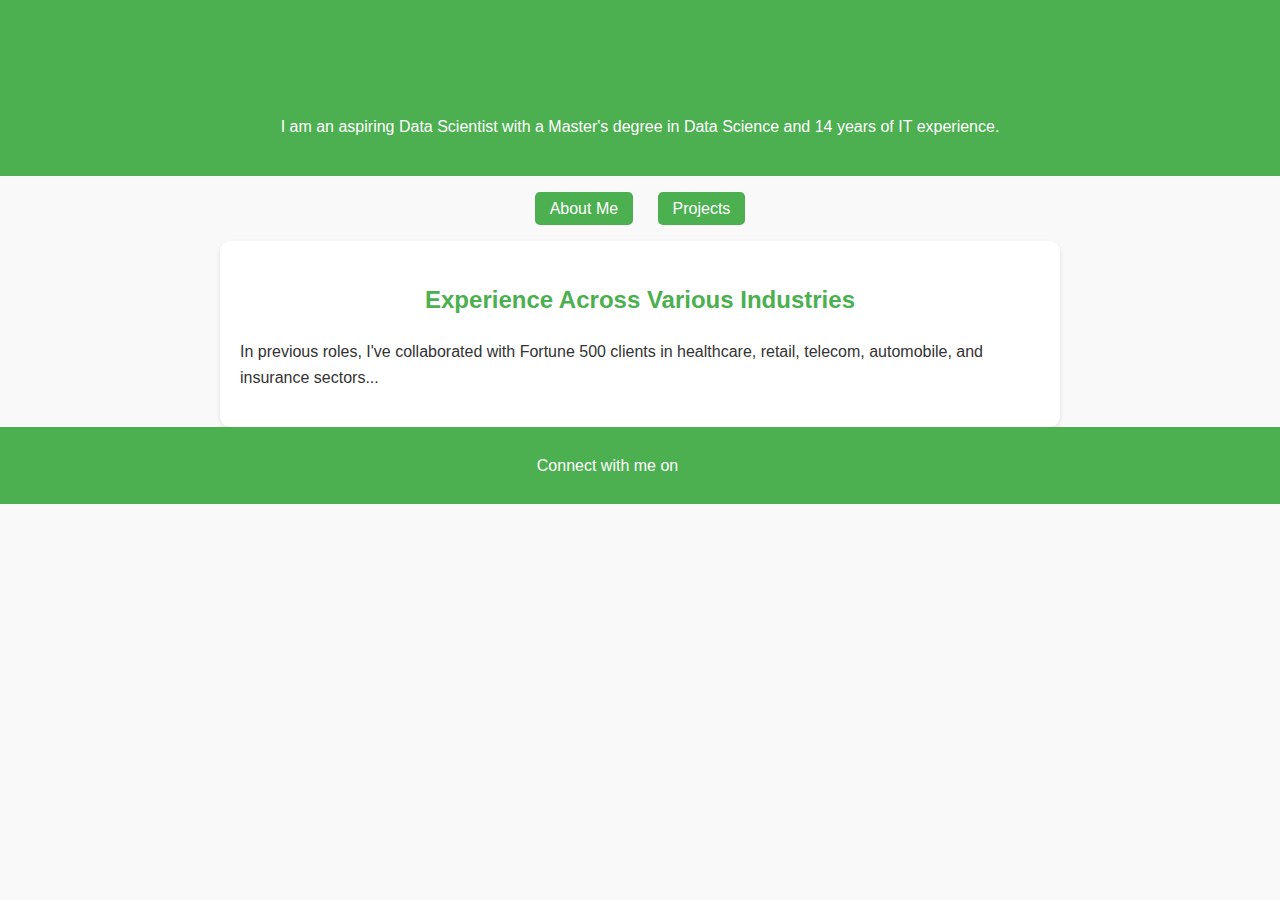
<file: index.html>
<!DOCTYPE html>
<html lang="en">
<head>
    <meta charset="UTF-8">
    <meta name="viewport" content="width=device-width, initial-scale=1.0">
    <title>My Data Science Portfolio</title>
    <link rel="stylesheet" href="styles.css">
</head>
<body>
    <header>
        <h1>Welcome</h1>
        <p>I am an aspiring Data Scientist with a Master's degree in Data Science and 14 years of IT experience.</p>
    </header>

    <nav>
        <ul>
            <li><a href="aboutme.html">About Me</a></li>
            <li><a href="project.html">Projects</a></li>
        </ul>
    </nav>

    <div class="container">
        <h2>Experience Across Various Industries</h2>
        <p>In previous roles, I've collaborated with Fortune 500 clients in healthcare, retail, telecom, automobile, and insurance sectors...</p>
    </div>

    <footer>
        <p>Connect with me on <a href="https://www.linkedin.com/in/anand-dataanalyst/">LinkedIn</a></p>
    </footer>
</body>
</html>
</file>
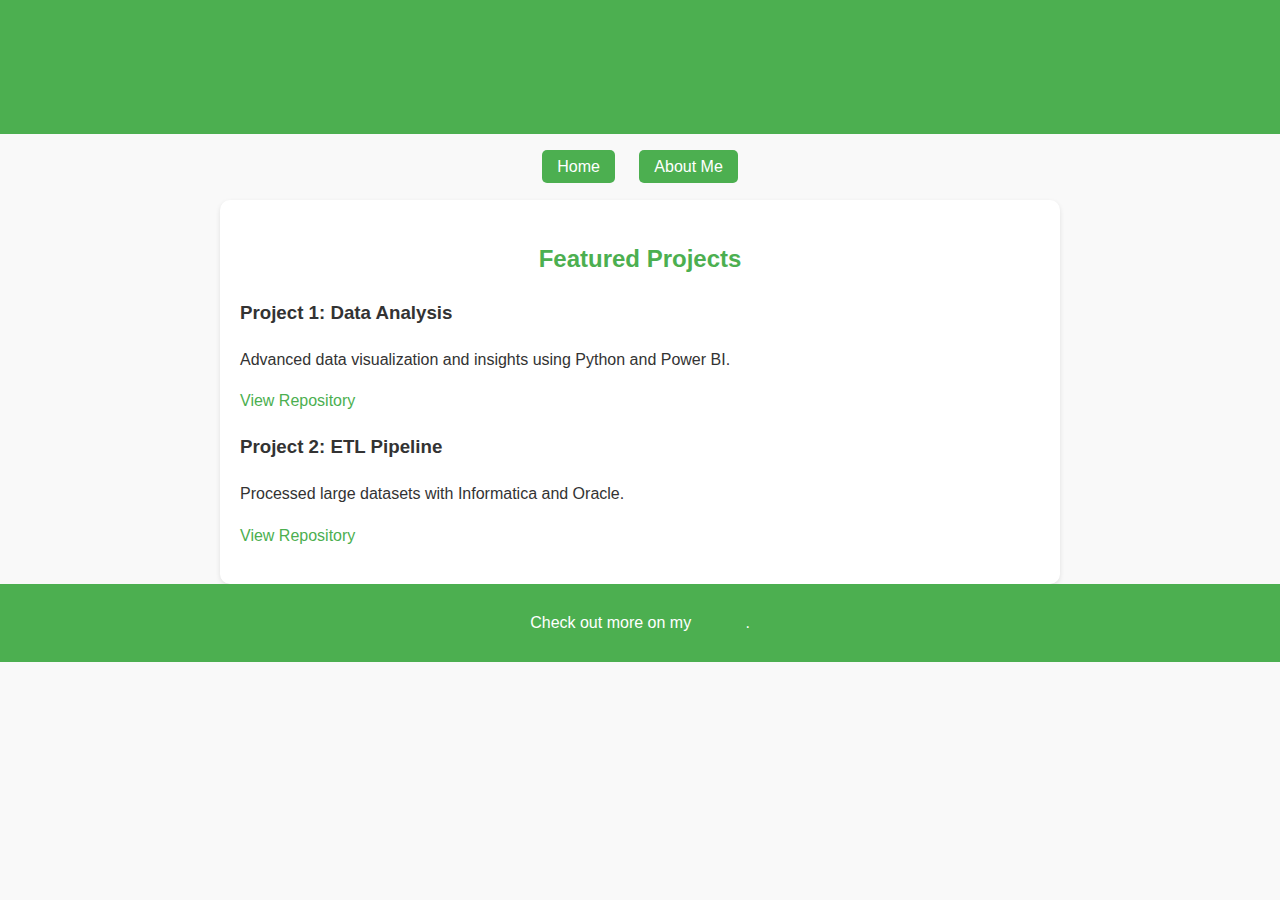
<file: project.html>
<!DOCTYPE html>
<html lang="en">
<head>
    <meta charset="UTF-8">
    <meta name="viewport" content="width=device-width, initial-scale=1.0">
    <title>Projects</title>
    <link rel="stylesheet" href="styles.css">
</head>
<body>
    <header>
        <h1>My Projects</h1>
    </header>

    <nav>
        <ul>
            <li><a href="index.html">Home</a></li>
            <li><a href="aboutme.html">About Me</a></li>
        </ul>
    </nav>

    <div class="container">
        <h2>Featured Projects</h2>
        <div class="project">
            <h3>Project 1: Data Analysis</h3>
            <p>Advanced data visualization and insights using Python and Power BI.</p>
            <p><a href="https://github.com/Anandsgithub/project1" target="_blank">View Repository</a></p>
        </div>

        <div class="project">
            <h3>Project 2: ETL Pipeline</h3>
            <p>Processed large datasets with Informatica and Oracle.</p>
            <p><a href="https://github.com/Anandsgithub/project2" target="_blank">View Repository</a></p>
        </div>
    </div>

    <footer>
        <p>Check out more on my <a href="https://github.com/Anandsgithub">GitHub</a>.</p>
    </footer>
</body>
</html>
</file>
<file: styles.css>
/* styles.css */
body {
    font-family: Arial, sans-serif;
    line-height: 1.6;
    margin: 0;
    padding: 0;
    background-color: #f9f9f9;
    color: #333;
}

header {
    background: #4CAF50;
    color: white;
    padding: 20px;
    text-align: center;
}

footer {
    text-align: center;
    padding: 10px 0;
    background: #4CAF50;
    color: white;
}

a {
    color: #4CAF50;
    text-decoration: none;
}

a:hover {
    text-decoration: underline;
}

.container {
    max-width: 800px;
    margin: 0 auto;
    padding: 20px;
    background-color: white;
    border-radius: 10px;
    box-shadow: 0 2px 5px rgba(0, 0, 0, 0.1);
}

nav {
    text-align: center;
    margin: 20px 0;
}

nav ul {
    list-style: none;
    padding: 0;
}

nav ul li {
    display: inline-block;
    margin: 0 10px;
}

nav ul li a {
    color: white;
    padding: 8px 15px;
    background: #4CAF50;
    border-radius: 5px;
    text-decoration: none;
}

nav ul li a:hover {
    background: #45a049;
}

h1, h2 {
    color: #4CAF50;
    text-align: center;
}
</file>
